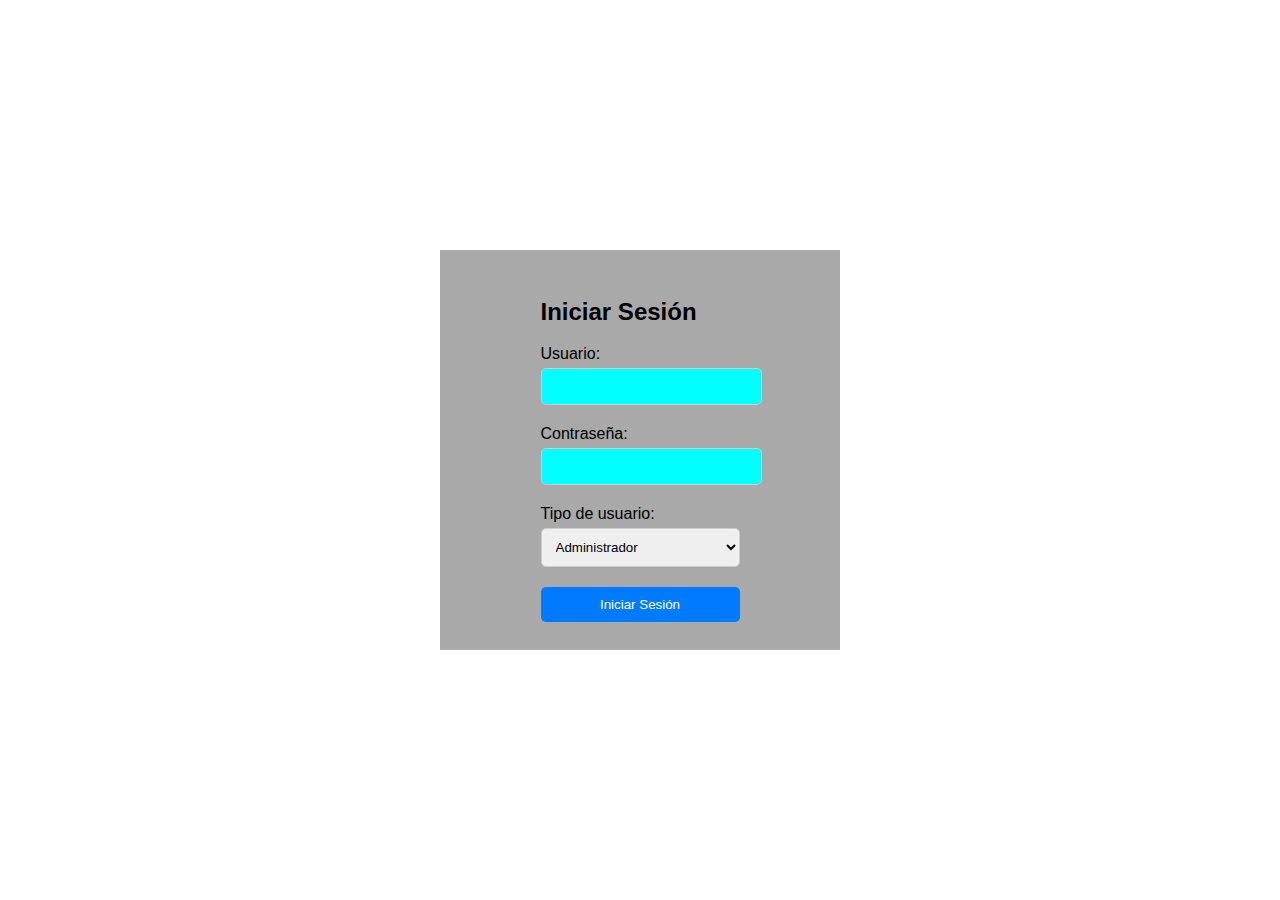
<file: index.html>
<!DOCTYPE html>
<html lang="en">
<head>
    <meta charset="UTF-8">
    <meta name="viewport" content="width=device-width, initial-scale=1.0">
    <title>CURSOS</title>
    <link rel="stylesheet" href="css/estilos_login.css">
</head>
<body>
    <div id="container">
        <div id="login">
            <div id="formularioValidacion">
                <h2>Iniciar Sesión</h2>
                    <form action="profesores/" method="POST">
                        <div class="form-group">
                            <label for="usuario">Usuario:</label>
                            <input type="text" id="usuario" name="usuario" required>
                        </div>
                        <div class="form-group">
                            <label for="password">Contraseña:</label>
                            <input type="password" id="password" name="password" maxlength="8" required>
                        </div>
                        <div class="form-group">
                            <label for="tipo-usuario">Tipo de usuario:</label>
                            <select name="tipo_usuario" id="tipo_usuario">
                                <option value="administrador">Administrador</option>
                                <option value="profesor">Profesor</option>
                                <option value="alumno">Alumno</option>
                              </select>
                              
                        </div>
                        <button type="submit">Iniciar Sesión</button>
                    </form>
            </div>
        </div>
    </div>


</body>
</html>
</file>
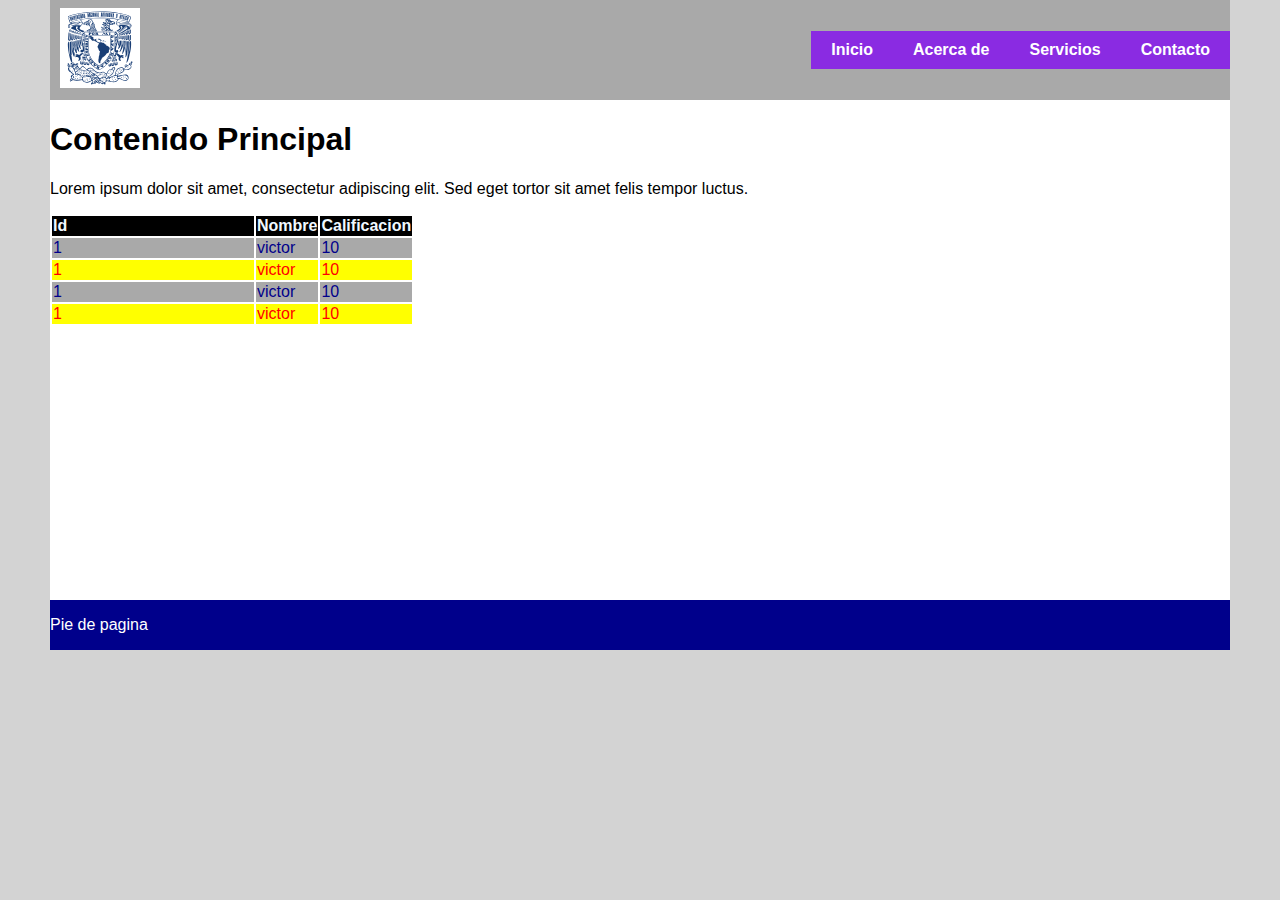
<file: profesores/index.html>
<!DOCTYPE html>
<html lang="en">
<head>
    <meta charset="UTF-8">
    <meta name="viewport" content="width=device-width, initial-scale=1.0">
    <title>Seccion Profesores</title>
    <link rel="stylesheet" href="../css/estilos-profesores.css">
</head>
<body>
    <div id="container">
        <div id="header">
            <div id="logo"><img src="../img/unam.svg" id="imgLogo"></div>
            <nav>
                <ul>
                    <li><a href="#">Inicio</a></li>
                    <li><a href="#">Acerca de</a></li>
                    <li><a href="#">Servicios</a></li>
                    <li><a href="#">Contacto</a></li>
                </ul>
            </nav>
        </div>
        <div id="contenido">
            <h1>Contenido Principal</h1>
            <p>Lorem ipsum dolor sit amet, consectetur adipiscing elit. Sed eget tortor sit amet felis tempor luctus.</p>
            <table>
        
                <tr  class="RenglonEncabezado">
                    <th  class="C1">Id</th>
                    <th class="C2">Nombre</th>
                    <th class="C3">Calificacion</th>
                </tr>
                <tr class="RenglonImpar" >
                    <td>1</td>
                    <td>victor</td>
                    <td>10</td>
                </tr>
                <tr class="Renglonpar">
                    <td>1</td>
                    <td>victor</td>
                    <td>10</td>
                </tr>
                <tr class="RenglonImpar">
                    <td>1</td>
                    <td>victor</td>
                    <td>10</td>
                </tr>
                <tr class="Renglonpar">
                    <td>1</td>
                    <td>victor</td>
                    <td>10</td>
                </tr>
            </table>
        
        </div>
        <div id="footer">
            <p>Pie de pagina</p>
        </div>
    </div>
</body>
</html>
</file>
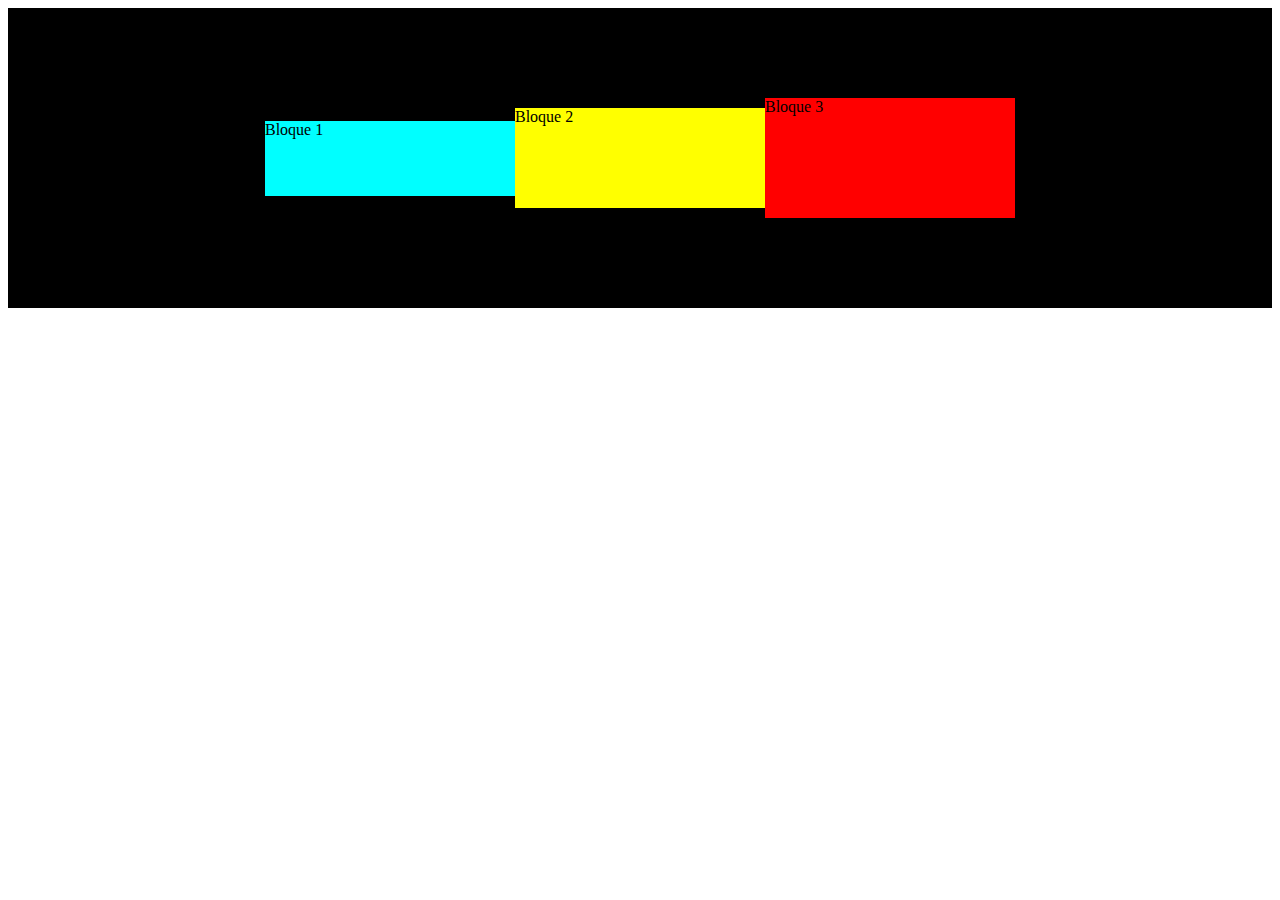
<file: ejemplos/align_item.html>
<!DOCTYPE html>
<html lang="en">
<head>
    <meta charset="UTF-8">
    <meta name="viewport" content="width=device-width, initial-scale=1.0">
    <title>Document</title>
    <link rel="stylesheet" href="align_item.css">
</head>
<body>
    
<div class="contenedor">
    <div class="bloque1">Bloque 1</div>
    <div class="bloque2">Bloque 2</div>
    <div class="bloque3">Bloque 3</div>
</div>

</body>
</html>
</file>
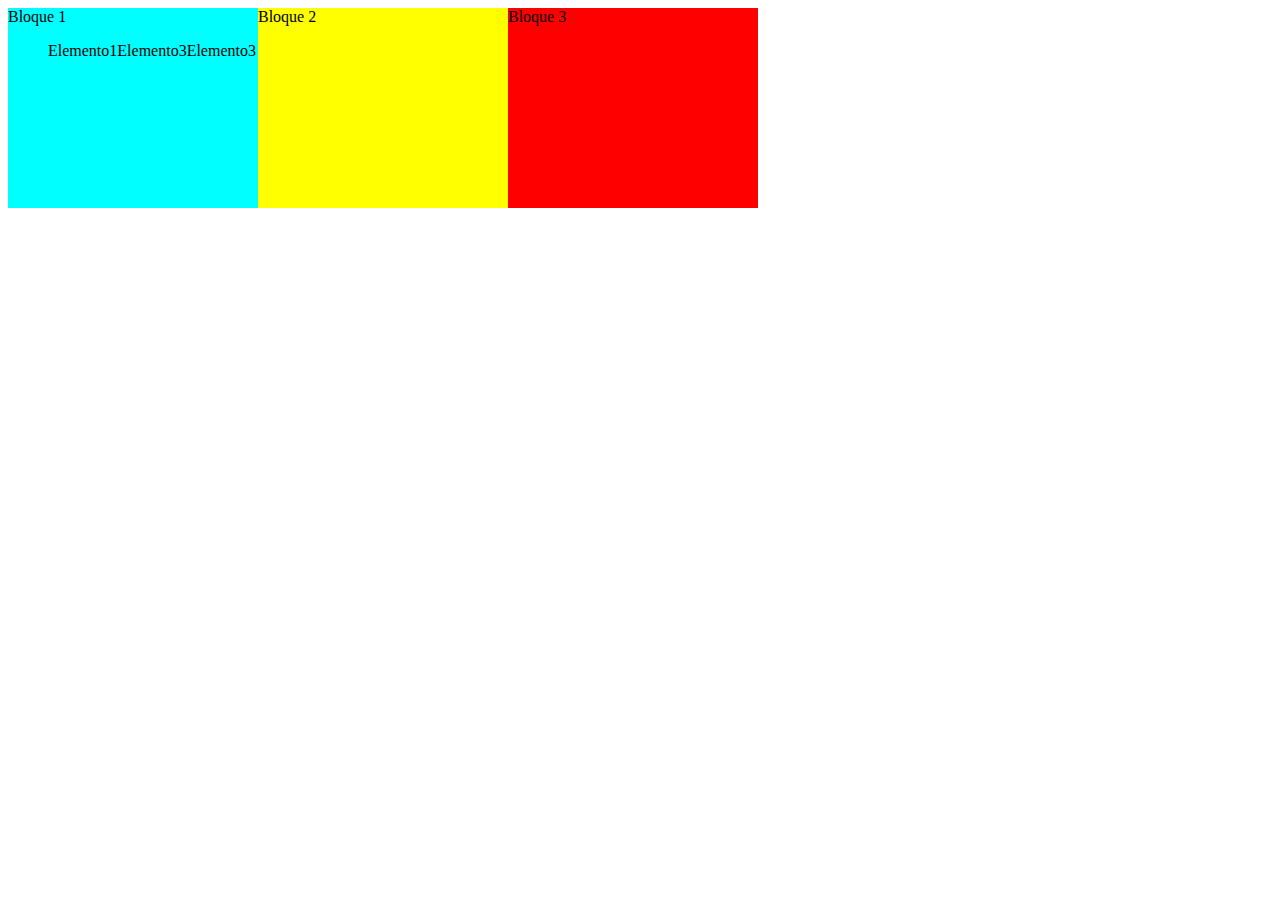
<file: ejemplos/display.html>
<!DOCTYPE html>
<html lang="en">
<head>
    <meta charset="UTF-8">
    <meta name="viewport" content="width=device-width, initial-scale=1.0">
    <title>Document</title>
    <link rel="stylesheet" href="display.css">
</head>
<body>
    
<div class="contenedor">
    <div class="bloque1">
        Bloque 1
        <ul id="lista1">
            <li>Elemento1</li>
            <li>Elemento3 </li>
            <li>Elemento3</li>
        </ul>
    </div>
    <div class="bloque2">Bloque 2</div>
    <div class="bloque3">Bloque 3</div>
</div>

</body>
</html>
</file>
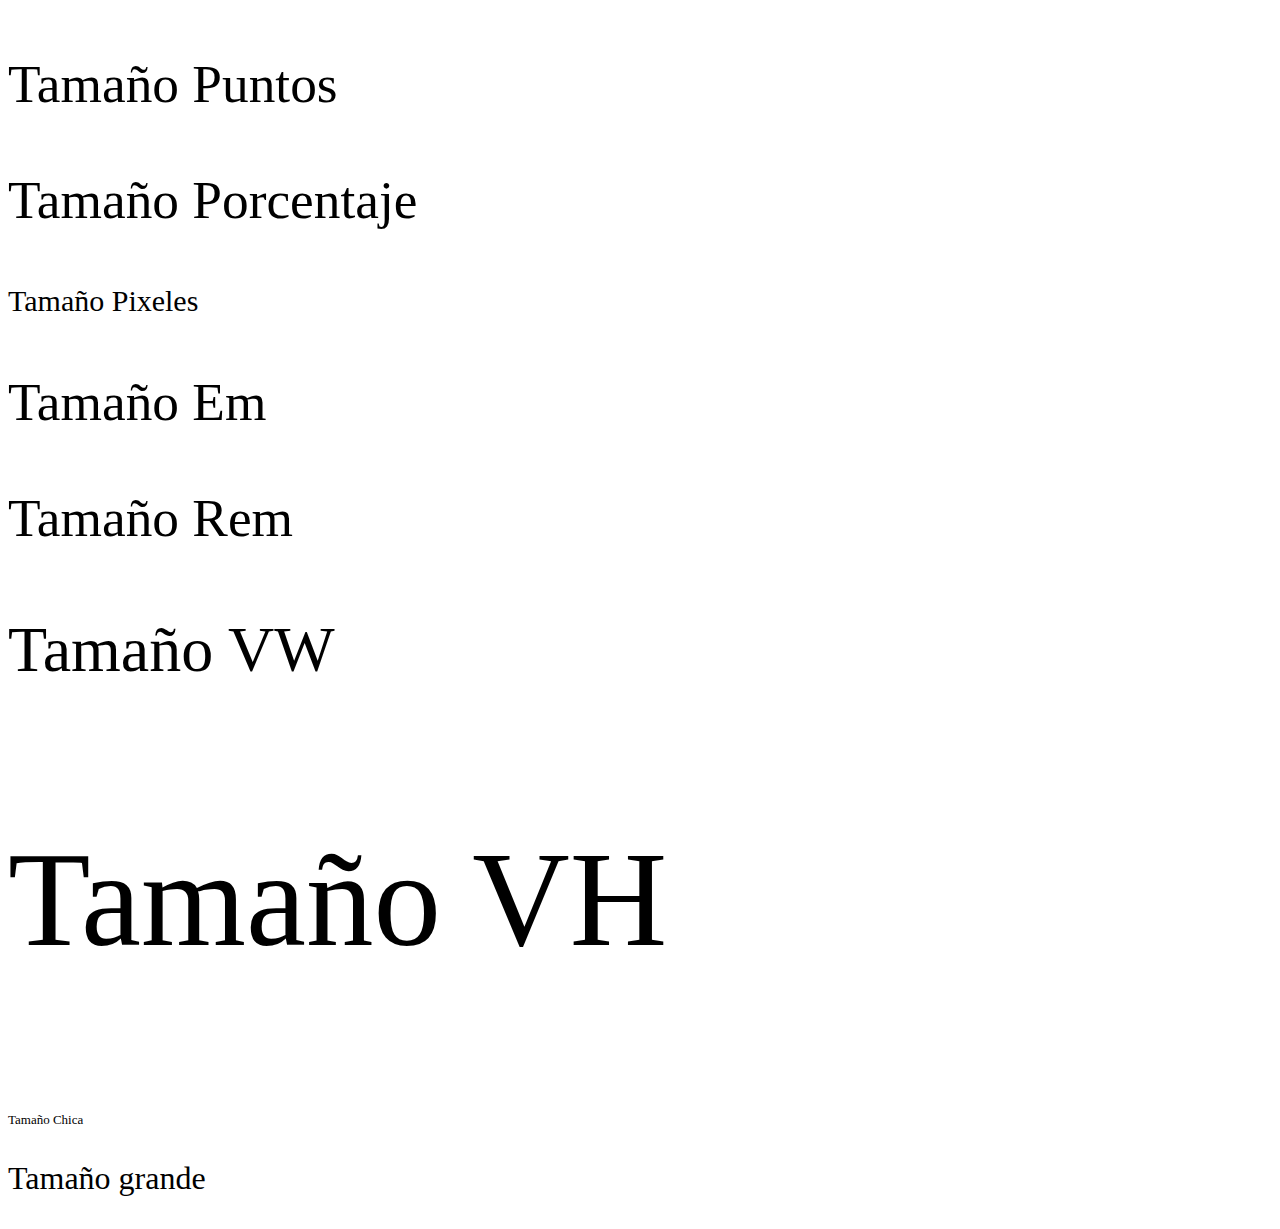
<file: ejemplos/fonts_tamanos.html>
<!DOCTYPE html>
<html lang="en">
<head>
    <meta charset="UTF-8">
    <meta name="viewport" content="width=device-width, initial-scale=1.0">
    <title>Document</title>
</head>
<style>
    body { font-size: 40pt; }
    .px { font-size: 30px; }
    .por { font-size: 100%; }
    .em { font-size: 1.5em; }
    .rem { font-size: 3.5rem; }
    .VW { font-size: 5vw; }
    .VH { font-size: 15vh; }
    .ch { font-size:small }
    .gr { font-size:xx-large }
</style>
<body>
    <p class="pt">Tamaño Puntos </p>
    <p class="por">Tamaño Porcentaje </p>
    <p class="px">Tamaño Pixeles</p>
    <p class="Em">Tamaño Em</p>
    <p class="Rem" >Tamaño Rem</p>
    <p class="VW">Tamaño VW</p>
    <p class="VH">Tamaño VH</p>
    <p class="ch">Tamaño Chica</p>
    <p class="gr">Tamaño grande</p>


</body>
</html>
</file>
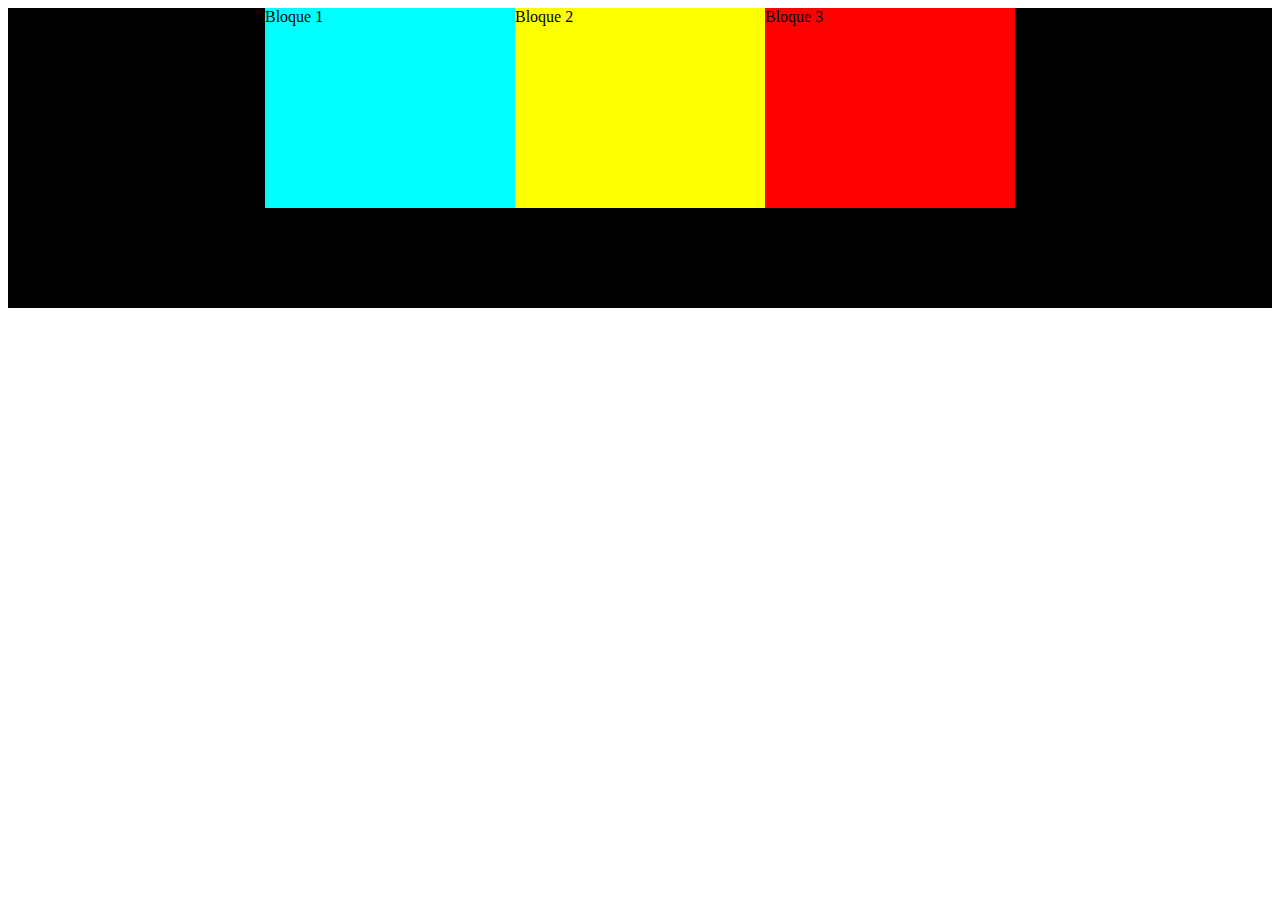
<file: ejemplos/justify_content.html>
<!DOCTYPE html>
<html lang="en">
<head>
    <meta charset="UTF-8">
    <meta name="viewport" content="width=device-width, initial-scale=1.0">
    <title>Document</title>
    <link rel="stylesheet" href="justify_content.css">
</head>
<body>
    
<div class="contenedor">
    <div class="bloque1">
        Bloque 1
    </div>
    <div class="bloque2">Bloque 2</div>
    <div class="bloque3">Bloque 3</div>
</div>

</body>
</html>
</file>
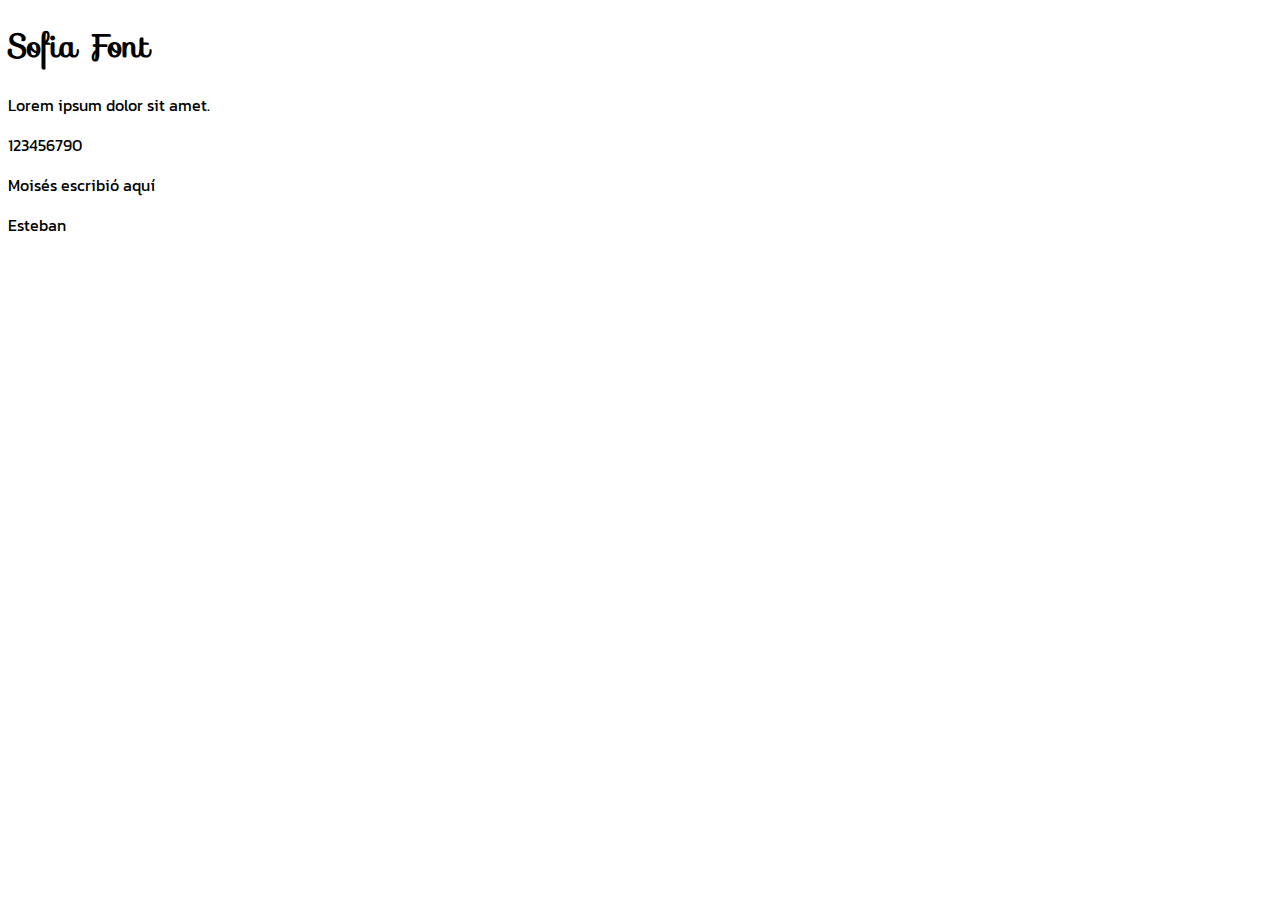
<file: ejemplos/fonts/fonts1.html>
<!DOCTYPE html>
<html lang="en">
<head>
    <meta charset="UTF-8">
    <meta name="viewport" content="width=device-width, initial-scale=1.0">
    <title>Document</title>
    <link rel="stylesheet" href="https://fonts.googleapis.com/css?family=Sofia">
    <link rel="preconnect" href="https://fonts.googleapis.com">
    <link rel="preconnect" href="https://fonts.gstatic.com" crossorigin>
    <link href="https://fonts.googleapis.com/css2?family=Kanit:ital,wght@0,100;0,200;0,300;0,400;0,500;0,600;0,700;0,800;0,900;1,100;1,200;1,300;1,400;1,500;1,600;1,700;1,800;1,900&display=swap" rel="stylesheet">
   
   
    <style>
    body {
      font-family: "Sofia", sans-serif;
    }

    body p {
      font-family: "Kanit", sans-serif;
    }
    
    </style>
    </head>
    <body>
    
    <h1>Sofia Font</h1>
    <p>Lorem ipsum dolor sit amet.</p>
    <p>123456790</p>
    <p>Moisés escribió aquí</p>
    <p>Esteban</p>
  </body>

    

</body>
</html>
</file>
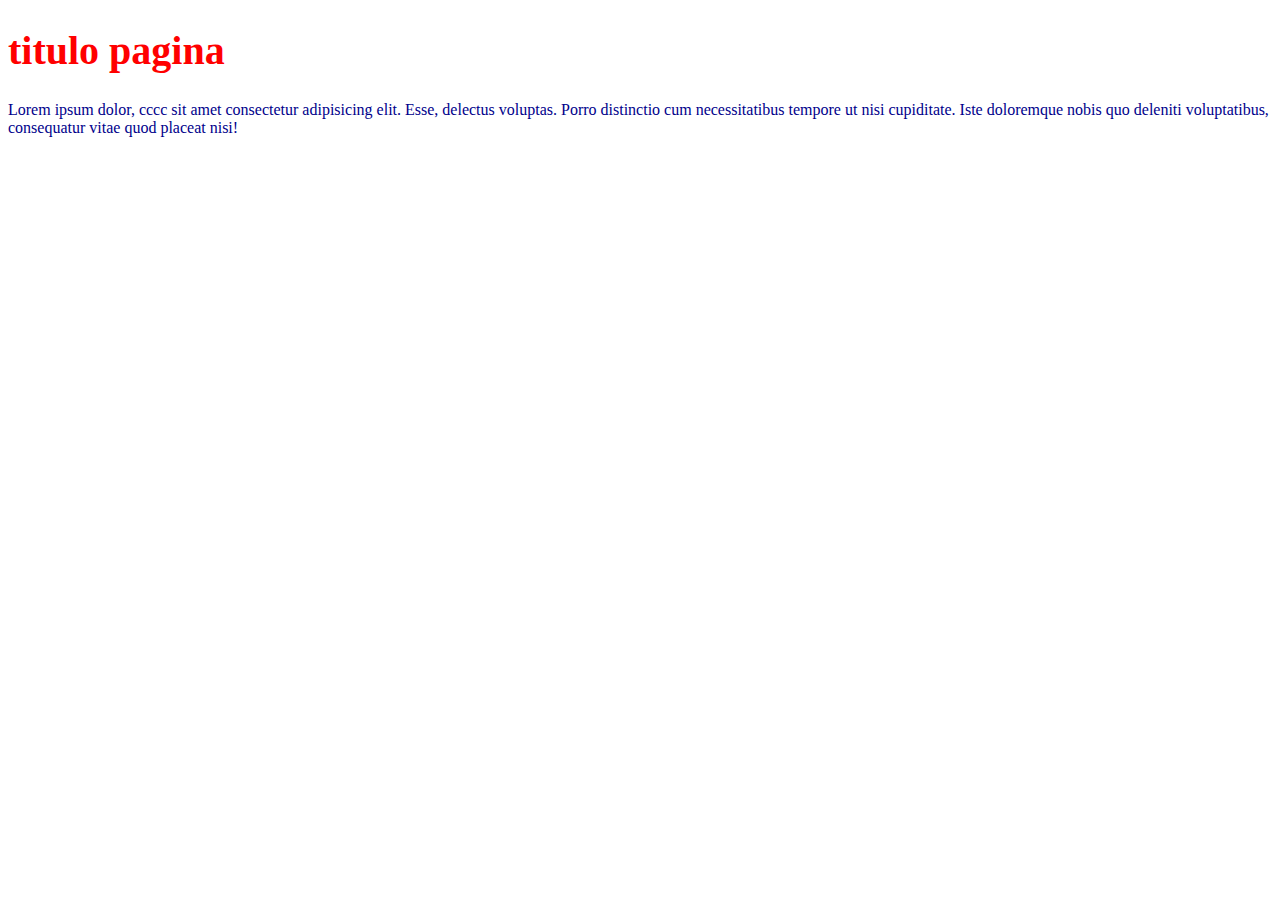
<file: ejemplos/variables/variables.html>
<!DOCTYPE html>
<html lang="en">
<head>
    <meta charset="UTF-8">
    <meta name="viewport" content="width=device-width, initial-scale=1.0">
    <title>Document</title>
</head>
<style>
    :root {
        --color-primario: red;
        --color-secundario: darkblue;
        --fuente-grande: 40px;
    }

    h1 {
        color: var(--color-primario);
        font-size: var(--fuente-grande);
    }

    p {
        color: var(--color-secundario);
    }

</style>
<body>
    <h1>titulo pagina</h1>
    <p>Lorem ipsum dolor,   cccc sit amet consectetur adipisicing elit. Esse, delectus voluptas. Porro distinctio cum necessitatibus tempore ut nisi cupiditate. Iste doloremque nobis quo deleniti voluptatibus, consequatur vitae quod placeat nisi!</p>
</body>
</html>
</file>
<file: css/estilos_login.css>
body {
    font-family: Arial, sans-serif;
    margin: 0;
    padding: 0;
}

#container {
    display: flex; /* Usa flexbox */
    width: 100%; /* Ancho del contenedor */
    height: 100vh; /* Altura del contenedor (100% del viewport height) */
    justify-content: center; /* Centra horizontalmente */
    align-items: center; /* Centra verticalmente */
}



#login{
    display: flex; /* Usa flexbox */
    justify-content: center;
    align-items: center; 
    background-color: darkgrey;
    width: 400px;
    height: 400px;
}

.form-group {
    margin-bottom: 20px;
}

.form-group label {
    display: block;
    margin-bottom: 5px;
}

.form-group input {
    width: 100%;
    padding: 10px;
    border: 1px solid #ccc;
    border-radius: 5px;
    background-color: aqua;
}


.form-group input:hover {
    background-color: cadetblue;
}
.form-group select {
    width: 100%;
    padding: 10px;
    border: 1px solid #ccc;
    border-radius: 5px;
}
button[type="submit"] {
    width: 100%;
    padding: 10px;
    background-color: #007bff;
    color: #fff;
    border: none;
    border-radius: 5px;
    cursor: pointer;
}

button[type="submit"]:hover {
    background-color: #0056b3;
}
</file>
<file: css/estilos-profesores.css>
body {
    font-family: Arial, sans-serif;
    margin: 0;
    padding: 0;
    height: 100%;
    background-color: lightgray;
}
#container {
    display: flex;
    flex-direction: column;
    height: 100%;
    margin-left: 50px;
    margin-right: 50px;
}

/* Estilos para el encabezado */
#header {
    display: flex;
    justify-content: space-between;
    height: 100px;
    width: 100%;
    align-items: center;
    background-color: darkgray;
}

#contenido {
    background-color: white;
    width: 100%;
    height: 500px;
}

#footer {
    background-color:darkblue;
    width: 100%;
    color: white;
}

#logo {
    margin-right: 20px;
}

#imgLogo {
    width: 80px; /* Ajusta el tamaño del logo según sea necesario */
    height: auto; /* Mantener la proporción */
    padding-left: 10px;
}



nav ul {
    list-style-type: none;
    padding: 0;
    margin: 0;
    display: flex; /* Menú horizontal */

}

nav ul li {
    display: flex;
    margin: 0px; /* Espacio entre elementos del menú */
    align-items: center;

}
nav ul li a {
    text-decoration: none;
    color: white;
    font-weight: bold;
    transition: color 0.3s ease; /* Transición de color suave */
    padding: 10px 20px 10px 20px; /* Arriba, derecha, abajo, izquierda */
    background-color: blueviolet;
}

nav ul li a:hover {
    background-color: yellow;
    color: blue;
    
    

}

/* Estilos para el contenido principal */
#contenido {
    text-align: justify;
}

@media (max-width: 600px) {
    nav ul {
      flex-direction: column; /* Cambiar a orientación vertical */
    }
  
    nav ul li {
      margin-bottom: 5px; /* Espacio entre elementos del menú */
    }

    #header {
         height: auto; 
    }
  }
  


  .RenglonEncabezado{
    background-color: black;
    color: aliceblue;

  }
  .RenglonImpar{
    background-color: darkgray;
    color: darkblue;
  }

  .Renglonpar{
    background-color: yellow;
    color: red;
  }
  table{
    border: 0px;
  }

  .C1 {
    width: 200px;
  }

  @media (min-width: 400px) and (max-width: 600px) {
    /* Estilos para pantallas entre 400px y 600px de ancho */
    /* Aquí puedes agregar las reglas CSS que quieras que se apliquen en ese rango de tamaño de pantalla */
  }
</file>
<file: ejemplos/align_item.css>
.contenedor {
    display: flex;
    justify-content: center;
    align-items: center;
    height: 300px;
    background-color: black;
}

.bloque1{
    background-color: aqua;
    width: 250px;
    min-height: 75px;

}

.bloque2{
    background-color:yellow;
    width: 250px;
    min-height: 100px;

}

.bloque3{
    background-color: red;
    width: 250px;
    min-height: 120px;

}
</file>
<file: ejemplos/display.css>
.contenedor {
    display: flex;
}

.bloque1{
    background-color: aqua;
    width: 250px;
    height: 200px;
}

.bloque2{
    background-color:yellow;
    width: 250px;
    height: 200px;
}

.bloque3{
    background-color: red;
    width: 250px;
    height: 200px;
}

#lista1 {
    display: flex;
    list-style-type: none;
}
</file>
<file: ejemplos/justify_content.css>
.contenedor {
    display: flex;
    justify-content: center;
    height: 300px;
    background-color: black;
}

.bloque1{
    background-color: aqua;
    width: 250px;
    height: 200px;
}

.bloque2{
    background-color:yellow;
    width: 250px;
    height: 200px;
}

.bloque3{
    background-color: red;
    width: 250px;
    height: 200px;
}
</file>
